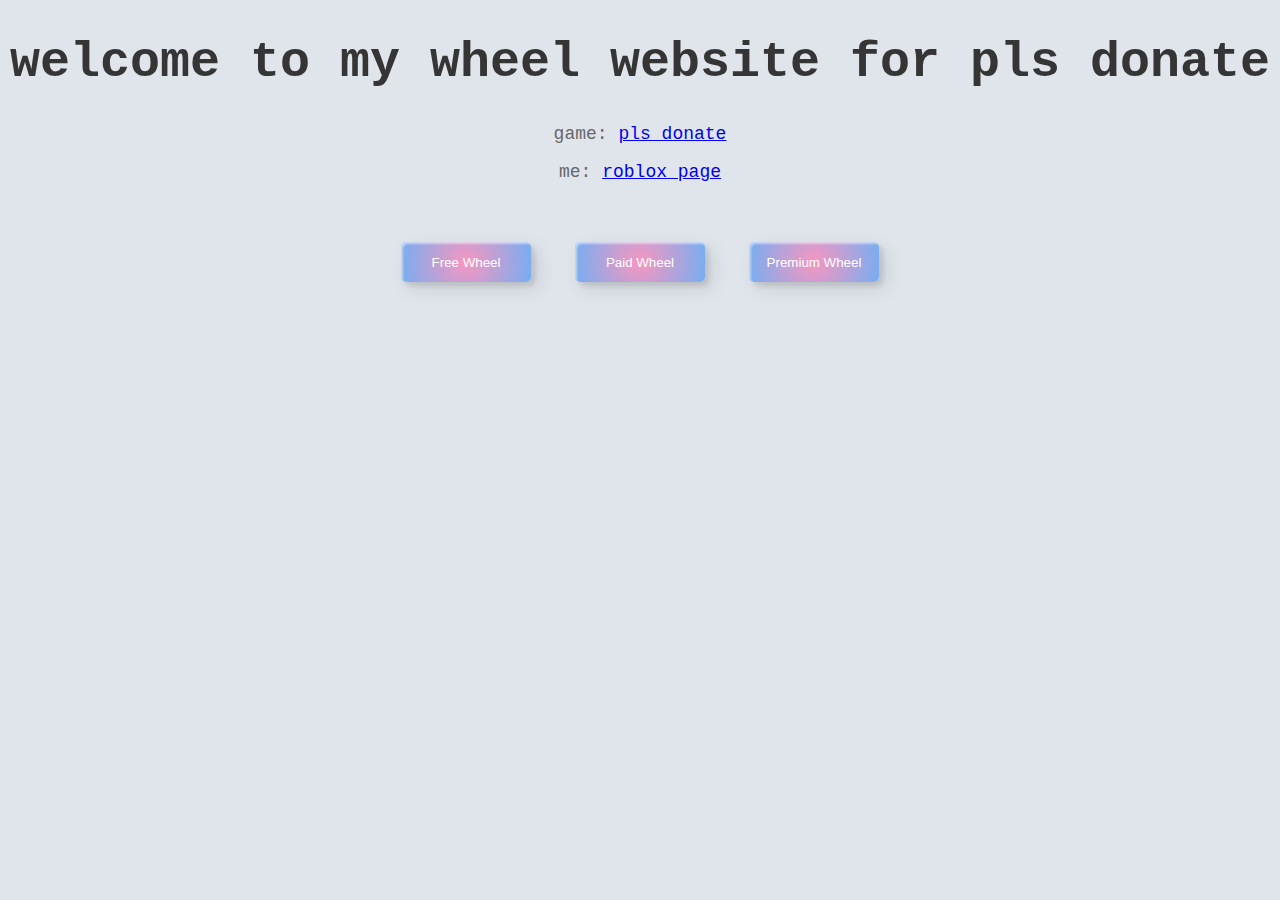
<file: index.html>
<!DOCTYPE html>
<html lang="en" >
<head>
  <meta charset="UTF-8">
  <title>CodePen - A Pen by kin</title>
  <link rel="stylesheet" href="./style.css">

</head>
<body>
<!-- partial:index.partial.html -->
<title>my wheel page</title>
<center>
  <h1 class="p3">welcome to my wheel website for pls donate</h1>
  <p class="p3">game: <a href="https://www.roblox.com/games/8737602449/PLS-DONATE">pls donate</a> <p class="p3">me: <a href="https://www.roblox.com/users/3603552818/profile">roblox page</a>
</center>
<div class="frame">
  <button href="https://wheelfopaith.vercel.app/freewheel" class="custom-btn btn-6"><span>Free Wheel</span></button>
  <button href="https://wheelfopaith.vercel.app/paidwheel" class="custom-btn btn-6"><span>Paid Wheel</span></button>
  <button href="https://wheelfopaith.vercel.app/premwheel" class="custom-btn btn-6"><span>Premium Wheel</span></button>
</div>
<!-- partial -->
  
</body>
</html>
</file>
<file: style.css>
.p3 {
  font-family: "Lucida Console", "Courier New", monospace;
}
.custom-btn {
  width: 130px;
  height: 40px;
  color: #fff;
  border-radius: 5px;
  padding: 10px 25px;
  font-family: 'Lato', sans-serif;
  font-weight: 500;
  background: transparent;
  cursor: pointer;
  transition: all 0.3s ease;
  position: relative;
  display: inline-block;
   box-shadow:inset 2px 2px 2px 0px rgba(255,255,255,.5),
   7px 7px 20px 0px rgba(0,0,0,.1),
   4px 4px 5px 0px rgba(0,0,0,.1);
  outline: none;
}
.btn-7 {
background: linear-gradient(0deg, rgba(255,151,0,1) 0%, rgba(251,75,2,1) 100%);
  line-height: 42px;
  padding: 0;
  border: none;
}
.btn-7 span {
  position: relative;
  display: block;
  width: 100%;
  height: 100%;
}
.btn-7:before,
.btn-7:after {
  position: absolute;
  content: "";
  right: 0;
  bottom: 0;
  background: rgba(251,75,2,1);
  box-shadow:
   -7px -7px 20px 0px rgba(255,255,255,.9),
   -4px -4px 5px 0px rgba(255,255,255,.9),
   7px 7px 20px 0px rgba(0,0,0,.2),
   4px 4px 5px 0px rgba(0,0,0,.3);
  transition: all 0.3s ease;
}
.btn-7:before{
   height: 0%;
   width: 2px;
}
.btn-7:after {
  width: 0%;
  height: 2px;
}
.btn-7:hover{
  color: rgba(251,75,2,1);
  background: transparent;
}
.btn-7:hover:before {
  height: 100%;
}
.btn-7:hover:after {
  width: 100%;
}
.btn-7 span:before,
.btn-7 span:after {
  position: absolute;
  content: "";
  left: 0;
  top: 0;
  background: rgba(251,75,2,1);
  box-shadow:
   -7px -7px 20px 0px rgba(255,255,255,.9),
   -4px -4px 5px 0px rgba(255,255,255,.9),
   7px 7px 20px 0px rgba(0,0,0,.2),
   4px 4px 5px 0px rgba(0,0,0,.3);
  transition: all 0.3s ease;
}
.btn-7 span:before {
  width: 2px;
  height: 0%;
}
.btn-7 span:after {
  height: 2px;
  width: 0%;
}
.btn-7 span:hover:before {
  height: 100%;
}
.btn-7 span:hover:after {
  width: 100%;
}
.frame {
  width: 90%;
  margin: 40px auto;
  text-align: center;
}
button {
  margin: 20px;
}
body {
  background: #e0e5ec;
}
h1 {
  position: relative;
  text-align: center;
  color: #353535;
  font-size: 50px;
  font-family: "Cormorant Garamond", serif;
}

p {
  font-family: 'Lato', sans-serif;
  font-weight: 300;
  text-align: center;
  font-size: 18px;
  color: #676767;
}
.frame {
  width: 90%;
  margin: 40px auto;
  text-align: center;
}
button {
  margin: 20px;
}
.custom-btn {
  width: 130px;
  height: 40px;
  color: #fff;
  border-radius: 5px;
  padding: 10px 25px;
  font-family: 'Lato', sans-serif;
  font-weight: 500;
  background: transparent;
  cursor: pointer;
  transition: all 0.3s ease;
  position: relative;
  display: inline-block;
   box-shadow:inset 2px 2px 2px 0px rgba(255,255,255,.5),
   7px 7px 20px 0px rgba(0,0,0,.1),
   4px 4px 5px 0px rgba(0,0,0,.1);
  outline: none;
}

/* 1 */
.btn-1 {
  background: rgb(6,14,131);
  background: linear-gradient(0deg, rgba(6,14,131,1) 0%, rgba(12,25,180,1) 100%);
  border: none;
}
.btn-1:hover {
   background: rgb(0,3,255);
background: linear-gradient(0deg, rgba(0,3,255,1) 0%, rgba(2,126,251,1) 100%);
}

/* 2 */
.btn-2 {
  background: rgb(96,9,240);
  background: linear-gradient(0deg, rgba(96,9,240,1) 0%, rgba(129,5,240,1) 100%);
  border: none;
  
}
.btn-2:before {
  height: 0%;
  width: 2px;
}
.btn-2:hover {
  box-shadow:  4px 4px 6px 0 rgba(255,255,255,.5),
              -4px -4px 6px 0 rgba(116, 125, 136, .5), 
    inset -4px -4px 6px 0 rgba(255,255,255,.2),
    inset 4px 4px 6px 0 rgba(0, 0, 0, .4);
}


/* 3 */
.btn-3 {
  background: rgb(0,172,238);
background: linear-gradient(0deg, rgba(0,172,238,1) 0%, rgba(2,126,251,1) 100%);
  width: 130px;
  height: 40px;
  line-height: 42px;
  padding: 0;
  border: none;
  
}
.btn-3 span {
  position: relative;
  display: block;
  width: 100%;
  height: 100%;
}
.btn-3:before,
.btn-3:after {
  position: absolute;
  content: "";
  right: 0;
  top: 0;
   background: rgba(2,126,251,1);
  transition: all 0.3s ease;
}
.btn-3:before {
  height: 0%;
  width: 2px;
}
.btn-3:after {
  width: 0%;
  height: 2px;
}
.btn-3:hover{
   background: transparent;
  box-shadow: none;
}
.btn-3:hover:before {
  height: 100%;
}
.btn-3:hover:after {
  width: 100%;
}
.btn-3 span:hover{
   color: rgba(2,126,251,1);
}
.btn-3 span:before,
.btn-3 span:after {
  position: absolute;
  content: "";
  left: 0;
  bottom: 0;
   background: rgba(2,126,251,1);
  transition: all 0.3s ease;
}
.btn-3 span:before {
  width: 2px;
  height: 0%;
}
.btn-3 span:after {
  width: 0%;
  height: 2px;
}
.btn-3 span:hover:before {
  height: 100%;
}
.btn-3 span:hover:after {
  width: 100%;
}

/* 4 */
.btn-4 {
  background-color: #4dccc6;
background-image: linear-gradient(315deg, #4dccc6 0%, #96e4df 74%);
  line-height: 42px;
  padding: 0;
  border: none;
}
.btn-4:hover{
  background-color: #89d8d3;
background-image: linear-gradient(315deg, #89d8d3 0%, #03c8a8 74%);
}
.btn-4 span {
  position: relative;
  display: block;
  width: 100%;
  height: 100%;
}
.btn-4:before,
.btn-4:after {
  position: absolute;
  content: "";
  right: 0;
  top: 0;
   box-shadow:  4px 4px 6px 0 rgba(255,255,255,.9),
              -4px -4px 6px 0 rgba(116, 125, 136, .2), 
    inset -4px -4px 6px 0 rgba(255,255,255,.9),
    inset 4px 4px 6px 0 rgba(116, 125, 136, .3);
  transition: all 0.3s ease;
}
.btn-4:before {
  height: 0%;
  width: .1px;
}
.btn-4:after {
  width: 0%;
  height: .1px;
}
.btn-4:hover:before {
  height: 100%;
}
.btn-4:hover:after {
  width: 100%;
}
.btn-4 span:before,
.btn-4 span:after {
  position: absolute;
  content: "";
  left: 0;
  bottom: 0;
  box-shadow:  4px 4px 6px 0 rgba(255,255,255,.9),
              -4px -4px 6px 0 rgba(116, 125, 136, .2), 
    inset -4px -4px 6px 0 rgba(255,255,255,.9),
    inset 4px 4px 6px 0 rgba(116, 125, 136, .3);
  transition: all 0.3s ease;
}
.btn-4 span:before {
  width: .1px;
  height: 0%;
}
.btn-4 span:after {
  width: 0%;
  height: .1px;
}
.btn-4 span:hover:before {
  height: 100%;
}
.btn-4 span:hover:after {
  width: 100%;
}

/* 5 */
.btn-5 {
  width: 130px;
  height: 40px;
  line-height: 42px;
  padding: 0;
  border: none;
  background: rgb(255,27,0);
background: linear-gradient(0deg, rgba(255,27,0,1) 0%, rgba(251,75,2,1) 100%);
}
.btn-5:hover {
  color: #f0094a;
  background: transparent;
   box-shadow:none;
}
.btn-5:before,
.btn-5:after{
  content:'';
  position:absolute;
  top:0;
  right:0;
  height:2px;
  width:0;
  background: #f0094a;
  box-shadow:
   -1px -1px 5px 0px #fff,
   7px 7px 20px 0px #0003,
   4px 4px 5px 0px #0002;
  transition:400ms ease all;
}
.btn-5:after{
  right:inherit;
  top:inherit;
  left:0;
  bottom:0;
}
.btn-5:hover:before,
.btn-5:hover:after{
  width:100%;
  transition:800ms ease all;
}


/* 6 */
.btn-6 {
  background: rgb(247,150,192);
background: radial-gradient(circle, rgba(247,150,192,1) 0%, rgba(118,174,241,1) 100%);
  line-height: 42px;
  padding: 0;
  border: none;
}
.btn-6 span {
  position: relative;
  display: block;
  width: 100%;
  height: 100%;
}
.btn-6:before,
.btn-6:after {
  position: absolute;
  content: "";
  height: 0%;
  width: 1px;
 box-shadow:
   -1px -1px 20px 0px rgba(255,255,255,1),
   -4px -4px 5px 0px rgba(255,255,255,1),
   7px 7px 20px 0px rgba(0,0,0,.4),
   4px 4px 5px 0px rgba(0,0,0,.3);
}
.btn-6:before {
  right: 0;
  top: 0;
  transition: all 500ms ease;
}
.btn-6:after {
  left: 0;
  bottom: 0;
  transition: all 500ms ease;
}
.btn-6:hover{
  background: transparent;
  color: #76aef1;
  box-shadow: none;
}
.btn-6:hover:before {
  transition: all 500ms ease;
  height: 100%;
}
.btn-6:hover:after {
  transition: all 500ms ease;
  height: 100%;
}
.btn-6 span:before,
.btn-6 span:after {
  position: absolute;
  content: "";
  box-shadow:
   -1px -1px 20px 0px rgba(255,255,255,1),
   -4px -4px 5px 0px rgba(255,255,255,1),
   7px 7px 20px 0px rgba(0,0,0,.4),
   4px 4px 5px 0px rgba(0,0,0,.3);
}
.btn-6 span:before {
  left: 0;
  top: 0;
  width: 0%;
  height: .5px;
  transition: all 500ms ease;
}
.btn-6 span:after {
  right: 0;
  bottom: 0;
  width: 0%;
  height: .5px;
  transition: all 500ms ease;
}
.btn-6 span:hover:before {
  width: 100%;
}
.btn-6 span:hover:after {
  width: 100%;
}

/* 7 */
.btn-7 {
background: linear-gradient(0deg, rgba(255,151,0,1) 0%, rgba(251,75,2,1) 100%);
  line-height: 42px;
  padding: 0;
  border: none;
}
.btn-7 span {
  position: relative;
  display: block;
  width: 100%;
  height: 100%;
}
.btn-7:before,
.btn-7:after {
  position: absolute;
  content: "";
  right: 0;
  bottom: 0;
  background: rgba(251,75,2,1);
  box-shadow:
   -7px -7px 20px 0px rgba(255,255,255,.9),
   -4px -4px 5px 0px rgba(255,255,255,.9),
   7px 7px 20px 0px rgba(0,0,0,.2),
   4px 4px 5px 0px rgba(0,0,0,.3);
  transition: all 0.3s ease;
}
.btn-7:before{
   height: 0%;
   width: 2px;
}
.btn-7:after {
  width: 0%;
  height: 2px;
}
.btn-7:hover{
  color: rgba(251,75,2,1);
  background: transparent;
}
.btn-7:hover:before {
  height: 100%;
}
.btn-7:hover:after {
  width: 100%;
}
.btn-7 span:before,
.btn-7 span:after {
  position: absolute;
  content: "";
  left: 0;
  top: 0;
  background: rgba(251,75,2,1);
  box-shadow:
   -7px -7px 20px 0px rgba(255,255,255,.9),
   -4px -4px 5px 0px rgba(255,255,255,.9),
   7px 7px 20px 0px rgba(0,0,0,.2),
   4px 4px 5px 0px rgba(0,0,0,.3);
  transition: all 0.3s ease;
}
.btn-7 span:before {
  width: 2px;
  height: 0%;
}
.btn-7 span:after {
  height: 2px;
  width: 0%;
}
.btn-7 span:hover:before {
  height: 100%;
}
.btn-7 span:hover:after {
  width: 100%;
}

/* 8 */
.btn-8 {
  background-color: #f0ecfc;
background-image: linear-gradient(315deg, #f0ecfc 0%, #c797eb 74%);
  line-height: 42px;
  padding: 0;
  border: none;
}
.btn-8 span {
  position: relative;
  display: block;
  width: 100%;
  height: 100%;
}
.btn-8:before,
.btn-8:after {
  position: absolute;
  content: "";
  right: 0;
  bottom: 0;
  background: #c797eb;
  /*box-shadow:  4px 4px 6px 0 rgba(255,255,255,.5),
              -4px -4px 6px 0 rgba(116, 125, 136, .2), 
    inset -4px -4px 6px 0 rgba(255,255,255,.5),
    inset 4px 4px 6px 0 rgba(116, 125, 136, .3);*/
  transition: all 0.3s ease;
}
.btn-8:before{
   height: 0%;
   width: 2px;
}
.btn-8:after {
  width: 0%;
  height: 2px;
}
.btn-8:hover:before {
  height: 100%;
}
.btn-8:hover:after {
  width: 100%;
}
.btn-8:hover{
  background: transparent;
}
.btn-8 span:hover{
  color: #c797eb;
}
.btn-8 span:before,
.btn-8 span:after {
  position: absolute;
  content: "";
  left: 0;
  top: 0;
  background: #c797eb;
  /*box-shadow:  4px 4px 6px 0 rgba(255,255,255,.5),
              -4px -4px 6px 0 rgba(116, 125, 136, .2), 
    inset -4px -4px 6px 0 rgba(255,255,255,.5),
    inset 4px 4px 6px 0 rgba(116, 125, 136, .3);*/
  transition: all 0.3s ease;
}
.btn-8 span:before {
  width: 2px;
  height: 0%;
}
.btn-8 span:after {
  height: 2px;
  width: 0%;
}
.btn-8 span:hover:before {
  height: 100%;
}
.btn-8 span:hover:after {
  width: 100%;
}
  

/* 9 */
.btn-9 {
  border: none;
  transition: all 0.3s ease;
  overflow: hidden;
}
.btn-9:after {
  position: absolute;
  content: " ";
  z-index: -1;
  top: 0;
  left: 0;
  width: 100%;
  height: 100%;
   background-color: #1fd1f9;
background-image: linear-gradient(315deg, #1fd1f9 0%, #b621fe 74%);
  transition: all 0.3s ease;
}
.btn-9:hover {
  background: transparent;
  box-shadow:  4px 4px 6px 0 rgba(255,255,255,.5),
              -4px -4px 6px 0 rgba(116, 125, 136, .2), 
    inset -4px -4px 6px 0 rgba(255,255,255,.5),
    inset 4px 4px 6px 0 rgba(116, 125, 136, .3);
  color: #fff;
}
.btn-9:hover:after {
  -webkit-transform: scale(2) rotate(180deg);
  transform: scale(2) rotate(180deg);
  box-shadow:  4px 4px 6px 0 rgba(255,255,255,.5),
              -4px -4px 6px 0 rgba(116, 125, 136, .2), 
    inset -4px -4px 6px 0 rgba(255,255,255,.5),
    inset 4px 4px 6px 0 rgba(116, 125, 136, .3);
}

/* 10 */
.btn-10 {
  background: rgb(22,9,240);
background: linear-gradient(0deg, rgba(22,9,240,1) 0%, rgba(49,110,244,1) 100%);
  color: #fff;
  border: none;
  transition: all 0.3s ease;
  overflow: hidden;
}
.btn-10:after {
  position: absolute;
  content: " ";
  top: 0;
  left: 0;
  z-index: -1;
  width: 100%;
  height: 100%;
  transition: all 0.3s ease;
  -webkit-transform: scale(.1);
  transform: scale(.1);
}
.btn-10:hover {
  color: #fff;
  border: none;
  background: transparent;
}
.btn-10:hover:after {
  background: rgb(0,3,255);
background: linear-gradient(0deg, rgba(2,126,251,1) 0%,  rgba(0,3,255,1)100%);
  -webkit-transform: scale(1);
  transform: scale(1);
}

/* 11 */
.btn-11 {
  border: none;
  background: rgb(251,33,117);
    background: linear-gradient(0deg, rgba(251,33,117,1) 0%, rgba(234,76,137,1) 100%);
    color: #fff;
    overflow: hidden;
}
.btn-11:hover {
    text-decoration: none;
    color: #fff;
}
.btn-11:before {
    position: absolute;
    content: '';
    display: inline-block;
    top: -180px;
    left: 0;
    width: 30px;
    height: 100%;
    background-color: #fff;
    animation: shiny-btn1 3s ease-in-out infinite;
}
.btn-11:hover{
  opacity: .7;
}
.btn-11:active{
  box-shadow:  4px 4px 6px 0 rgba(255,255,255,.3),
              -4px -4px 6px 0 rgba(116, 125, 136, .2), 
    inset -4px -4px 6px 0 rgba(255,255,255,.2),
    inset 4px 4px 6px 0 rgba(0, 0, 0, .2);
}


@-webkit-keyframes shiny-btn1 {
    0% { -webkit-transform: scale(0) rotate(45deg); opacity: 0; }
    80% { -webkit-transform: scale(0) rotate(45deg); opacity: 0.5; }
    81% { -webkit-transform: scale(4) rotate(45deg); opacity: 1; }
    100% { -webkit-transform: scale(50) rotate(45deg); opacity: 0; }
}


/* 12 */
.btn-12{
  position: relative;
  right: 20px;
  bottom: 20px;
  border:none;
  box-shadow: none;
  width: 130px;
  height: 40px;
  line-height: 42px;
  -webkit-perspective: 230px;
  perspective: 230px;
}
.btn-12 span {
  background: rgb(0,172,238);
background: linear-gradient(0deg, rgba(0,172,238,1) 0%, rgba(2,126,251,1) 100%);
  display: block;
  position: absolute;
  width: 130px;
  height: 40px;
  box-shadow:inset 2px 2px 2px 0px rgba(255,255,255,.5),
   7px 7px 20px 0px rgba(0,0,0,.1),
   4px 4px 5px 0px rgba(0,0,0,.1);
  border-radius: 5px;
  margin:0;
  text-align: center;
  -webkit-box-sizing: border-box;
  -moz-box-sizing: border-box;
  box-sizing: border-box;
  -webkit-transition: all .3s;
  transition: all .3s;
}
.btn-12 span:nth-child(1) {
  box-shadow:
   -7px -7px 20px 0px #fff9,
   -4px -4px 5px 0px #fff9,
   7px 7px 20px 0px #0002,
   4px 4px 5px 0px #0001;
  -webkit-transform: rotateX(90deg);
  -moz-transform: rotateX(90deg);
  transform: rotateX(90deg);
  -webkit-transform-origin: 50% 50% -20px;
  -moz-transform-origin: 50% 50% -20px;
  transform-origin: 50% 50% -20px;
}
.btn-12 span:nth-child(2) {
  -webkit-transform: rotateX(0deg);
  -moz-transform: rotateX(0deg);
  transform: rotateX(0deg);
  -webkit-transform-origin: 50% 50% -20px;
  -moz-transform-origin: 50% 50% -20px;
  transform-origin: 50% 50% -20px;
}
.btn-12:hover span:nth-child(1) {
  box-shadow:inset 2px 2px 2px 0px rgba(255,255,255,.5),
   7px 7px 20px 0px rgba(0,0,0,.1),
   4px 4px 5px 0px rgba(0,0,0,.1);
  -webkit-transform: rotateX(0deg);
  -moz-transform: rotateX(0deg);
  transform: rotateX(0deg);
}
.btn-12:hover span:nth-child(2) {
  box-shadow:inset 2px 2px 2px 0px rgba(255,255,255,.5),
   7px 7px 20px 0px rgba(0,0,0,.1),
   4px 4px 5px 0px rgba(0,0,0,.1);
 color: transparent;
  -webkit-transform: rotateX(-90deg);
  -moz-transform: rotateX(-90deg);
  transform: rotateX(-90deg);
}


/* 13 */
.btn-13 {
  background-color: #89d8d3;
background-image: linear-gradient(315deg, #89d8d3 0%, #03c8a8 74%);
  border: none;
  z-index: 1;
}
.btn-13:after {
  position: absolute;
  content: "";
  width: 100%;
  height: 0;
  bottom: 0;
  left: 0;
  z-index: -1;
  border-radius: 5px;
   background-color: #4dccc6;
background-image: linear-gradient(315deg, #4dccc6 0%, #96e4df 74%);
  box-shadow:
   -7px -7px 20px 0px #fff9,
   -4px -4px 5px 0px #fff9,
   7px 7px 20px 0px #0002,
   4px 4px 5px 0px #0001;
  transition: all 0.3s ease;
}
.btn-13:hover {
  color: #fff;
}
.btn-13:hover:after {
  top: 0;
  height: 100%;
}
.btn-13:active {
  top: 2px;
}


/* 14 */
.btn-14 {
  background: rgb(255,151,0);
  border: none;
  z-index: 1;
}
.btn-14:after {
  position: absolute;
  content: "";
  width: 100%;
  height: 0;
  top: 0;
  left: 0;
  z-index: -1;
  border-radius: 5px;
  background-color: #eaf818;
  background-image: linear-gradient(315deg, #eaf818 0%, #f6fc9c 74%);
   box-shadow:inset 2px 2px 2px 0px rgba(255,255,255,.5);
   7px 7px 20px 0px rgba(0,0,0,.1),
   4px 4px 5px 0px rgba(0,0,0,.1);
  transition: all 0.3s ease;
}
.btn-14:hover {
  color: #000;
}
.btn-14:hover:after {
  top: auto;
  bottom: 0;
  height: 100%;
}
.btn-14:active {
  top: 2px;
}

/* 15 */
.btn-15 {
  background: #b621fe;
  border: none;
  z-index: 1;
}
.btn-15:after {
  position: absolute;
  content: "";
  width: 0;
  height: 100%;
  top: 0;
  right: 0;
  z-index: -1;
  background-color: #663dff;
  border-radius: 5px;
   box-shadow:inset 2px 2px 2px 0px rgba(255,255,255,.5),
   7px 7px 20px 0px rgba(0,0,0,.1),
   4px 4px 5px 0px rgba(0,0,0,.1);
  transition: all 0.3s ease;
}
.btn-15:hover {
  color: #fff;
}
.btn-15:hover:after {
  left: 0;
  width: 100%;
}
.btn-15:active {
  top: 2px;
}


/* 16 */
.btn-16 {
  border: none;
  color: #000;
}
.btn-16:after {
  position: absolute;
  content: "";
  width: 0;
  height: 100%;
  top: 0;
  left: 0;
  direction: rtl;
  z-index: -1;
  box-shadow:
   -7px -7px 20px 0px #fff9,
   -4px -4px 5px 0px #fff9,
   7px 7px 20px 0px #0002,
   4px 4px 5px 0px #0001;
  transition: all 0.3s ease;
}
.btn-16:hover {
  color: #000;
}
.btn-16:hover:after {
  left: auto;
  right: 0;
  width: 100%;
}
.btn-16:active {
  top: 2px;
}
</file>
